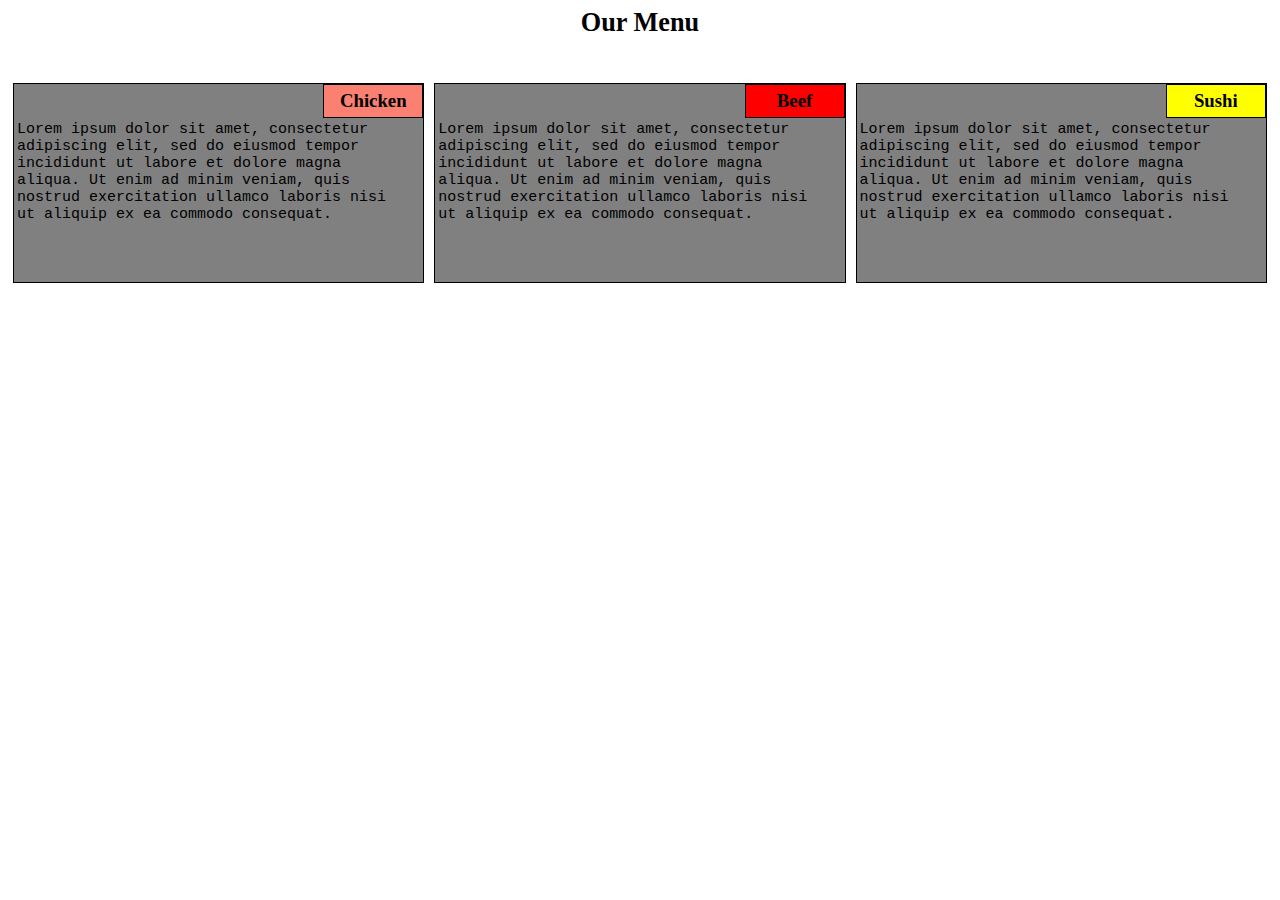
<file: module2-sol/index.html>
<!DOCTYPE html>
<html>

<head>
<meta charset="utf-8">
<title>Module 2 assignment</title>
<link rel="stylesheet" href="style.css">
</head>

<body>
<h1>Our Menu</h1>


  <section class="col-lg-4 col-md-6 col-sm-12">
    <div>
      <p class="Title1">Chicken</p>
     <p class="Txt">Lorem ipsum dolor sit amet, consectetur adipiscing elit, sed do eiusmod tempor incididunt ut labore et dolore magna aliqua. Ut enim ad minim veniam, quis nostrud exercitation ullamco laboris nisi ut aliquip ex ea commodo consequat.
     </p>
    </div>
  </section>

  <section class="col-lg-4 col-md-6 col-sm-12">
    <div>
       <p class="Title2">Beef</p>
     <p class="Txt">Lorem ipsum dolor sit amet, consectetur adipiscing elit, sed do eiusmod tempor incididunt ut labore et dolore magna aliqua. Ut enim ad minim veniam, quis nostrud exercitation ullamco laboris nisi ut aliquip ex ea commodo consequat.
     </p>
    </div>
  </section>

  <section class="col-lg-4 col-md-12 col-sm-12">
    <div>
       <p class="Title3">Sushi</p>
      <p class="Txt">Lorem ipsum dolor sit amet, consectetur adipiscing elit, sed do eiusmod tempor incididunt ut labore et dolore magna aliqua. Ut enim ad minim veniam, quis nostrud exercitation ullamco laboris nisi ut aliquip ex ea commodo consequat.
     </p>
    </div>
  </section>

</body>

</html>
</file>
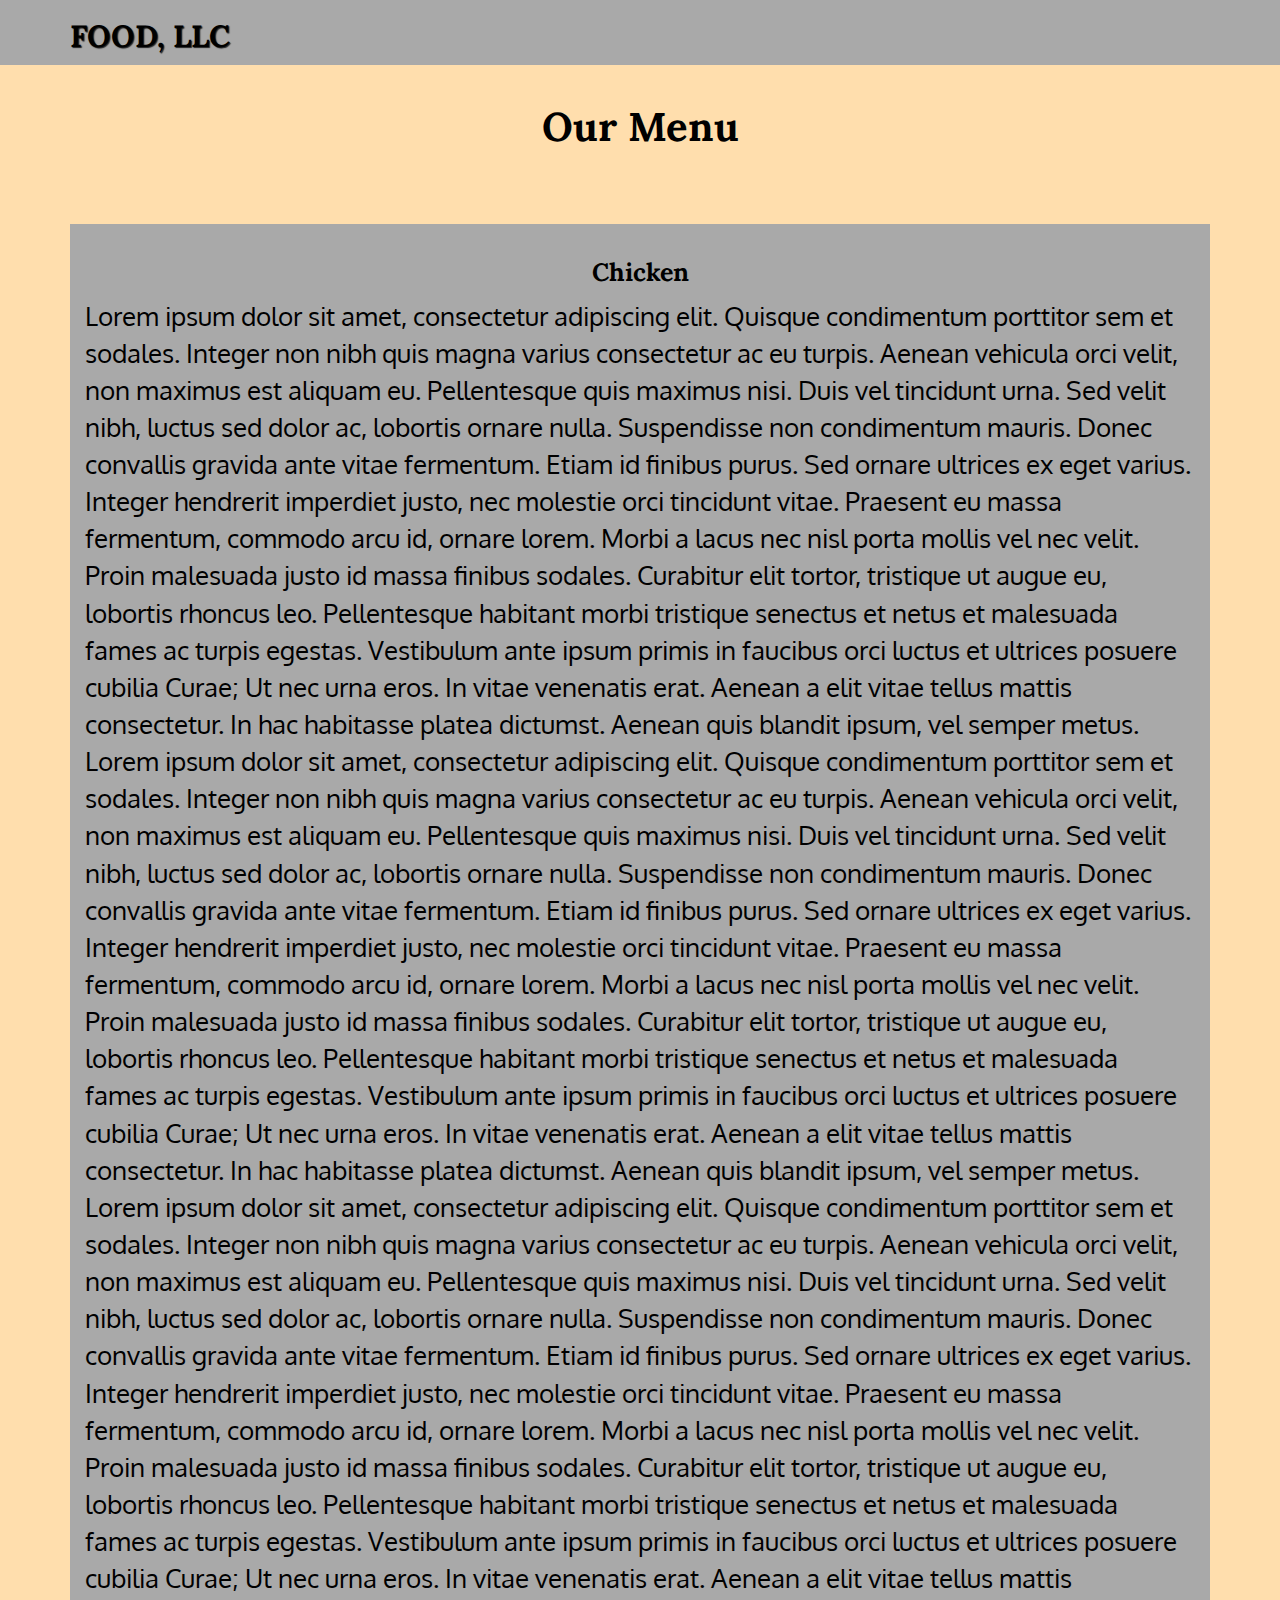
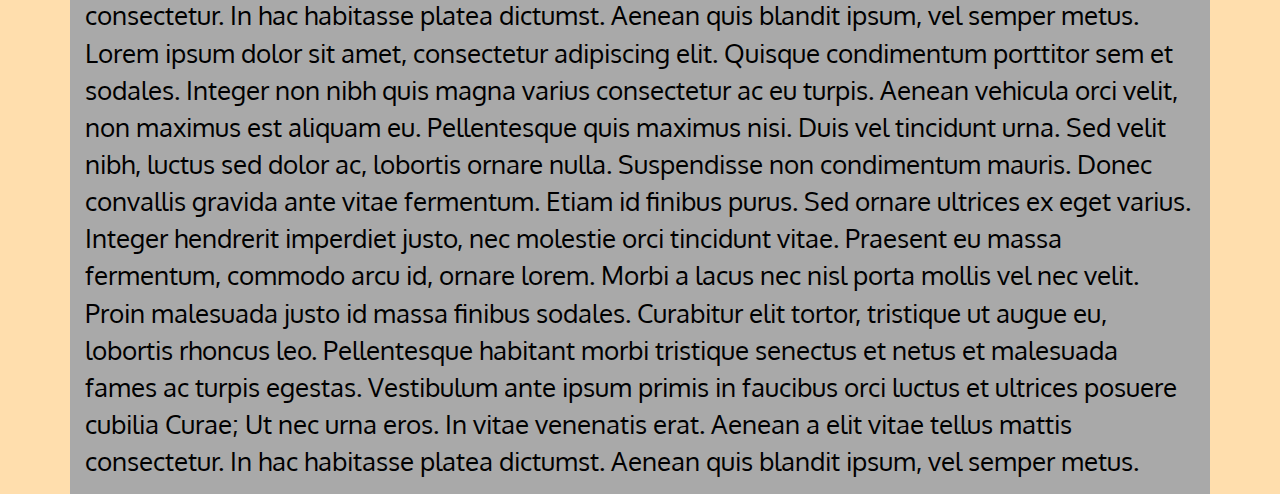
<file: module3-sol/index.html>
<!doctype html>
<html lang="en">
<head>
    <meta charset="utf-8">
    <meta http-equiv="X-UA-Compatible" content="IE=edge">
    <meta name="viewport" content="width=device-width, initial-scale=1">
    <title>Module 3 solution</title>
    <link rel="stylesheet" href="bootstrap.min.css">
    <link rel="stylesheet" href="styles.css">
    <link href='https://fonts.googleapis.com/css?family=Oxygen:400,300,700' rel='stylesheet' type='text/css'>
    <link href='https://fonts.googleapis.com/css?family=Lora' rel='stylesheet' type='text/css'>
</head>
<body>
<header>
    <nav id="header-nav" class="navbar navbar-default">
        <div class="container">
            <div class="navbar-header">
                <div class="navbar-brand">
                    <h1>Food, LLC</h1></a>
                </div>
                <button type="button" class="navbar-toggle collapsed" data-toggle="collapse" data-target="#collapsable-nav" aria-expanded="false">
                    <span class="sr-only">Toggle navigation</span>
                    <span class="icon-bar"></span>
                    <span class="icon-bar"></span>
                    <span class="icon-bar"></span>
                </button>
            </div>

            <div id="collapsable-nav" class="collapse navbar-collapse">
                <ul id="nav-list" class="nav navbar-nav navbar-right visible-xs">
                    <li>
                        <p class="text-center"> Chicken </p>
                    </li>
                    <li>
                        <p class="text-center"> Beef </p>
                    </li>
                    <li>
                        <p class="text-center"> Sushi </p>
                    </li>
                </ul><!-- #nav-list -->
            </div><!-- .collapse .navbar-collapse -->
        </div><!-- .container -->
    </nav><!-- #header-nav -->
</header>

 
<div id="main-content" class="container">
    <h2 class="text-center">Our Menu</h2>
    <div id="home-tiles" class="row">
         <div class="navbar-brand">
           
            
          </div>
        <div class="col-xs-12">
            <div class="item-text">
                <h3 class="text-center">
                    Chicken
                </h3>
                <p>
                Lorem ipsum dolor sit amet, consectetur adipiscing elit. Quisque condimentum porttitor sem et sodales. Integer non nibh quis magna varius consectetur ac eu turpis. Aenean vehicula orci velit, non maximus est aliquam eu. Pellentesque quis maximus nisi. Duis vel tincidunt urna. Sed velit nibh, luctus sed
                dolor ac, lobortis ornare nulla. Suspendisse non condimentum mauris.

                Donec convallis gravida ante vitae fermentum. Etiam id finibus purus. Sed ornare ultrices ex eget varius. Integer hendrerit imperdiet justo, nec molestie orci tincidunt vitae. Praesent eu massa fermentum, commodo arcu id, ornare lorem. Morbi a lacus nec nisl porta mollis vel nec velit. Proin malesuada
                justo id massa finibus sodales. Curabitur elit tortor, tristique ut augue eu, lobortis rhoncus leo. Pellentesque habitant morbi tristique senectus et netus et malesuada fames ac turpis egestas. Vestibulum ante ipsum primis in faucibus orci luctus et ultrices posuere cubilia Curae; Ut nec urna eros. In
                vitae venenatis erat. Aenean a elit vitae tellus mattis consectetur. In hac habitasse platea dictumst. Aenean quis blandit ipsum, vel semper metus.
                Lorem ipsum dolor sit amet, consectetur adipiscing elit. Quisque condimentum porttitor sem et sodales. Integer non nibh quis magna varius consectetur ac eu turpis. Aenean vehicula orci velit, non maximus est aliquam eu. Pellentesque quis maximus nisi. Duis vel tincidunt urna. Sed velit nibh, luctus sed
                dolor ac, lobortis ornare nulla. Suspendisse non condimentum mauris.

                Donec convallis gravida ante vitae fermentum. Etiam id finibus purus. Sed ornare ultrices ex eget varius. Integer hendrerit imperdiet justo, nec molestie orci tincidunt vitae. Praesent eu massa fermentum, commodo arcu id, ornare lorem. Morbi a lacus nec nisl porta mollis vel nec velit. Proin malesuada
                justo id massa finibus sodales. Curabitur elit tortor, tristique ut augue eu, lobortis rhoncus leo. Pellentesque habitant morbi tristique senectus et netus et malesuada fames ac turpis egestas. Vestibulum ante ipsum primis in faucibus orci luctus et ultrices posuere cubilia Curae; Ut nec urna eros. In
                vitae venenatis erat. Aenean a elit vitae tellus mattis consectetur. In hac habitasse platea dictumst. Aenean quis blandit ipsum, vel semper metus.
                Lorem ipsum dolor sit amet, consectetur adipiscing elit. Quisque condimentum porttitor sem et sodales. Integer non nibh quis magna varius consectetur ac eu turpis. Aenean vehicula orci velit, non maximus est aliquam eu. Pellentesque quis maximus nisi. Duis vel tincidunt urna. Sed velit nibh, luctus sed
                dolor ac, lobortis ornare nulla. Suspendisse non condimentum mauris.

                Donec convallis gravida ante vitae fermentum. Etiam id finibus purus. Sed ornare ultrices ex eget varius. Integer hendrerit imperdiet justo, nec molestie orci tincidunt vitae. Praesent eu massa fermentum, commodo arcu id, ornare lorem. Morbi a lacus nec nisl porta mollis vel nec velit. Proin malesuada
                justo id massa finibus sodales. Curabitur elit tortor, tristique ut augue eu, lobortis rhoncus leo. Pellentesque habitant morbi tristique senectus et netus et malesuada fames ac turpis egestas. Vestibulum ante ipsum primis in faucibus orci luctus et ultrices posuere cubilia Curae; Ut nec urna eros. In
                vitae venenatis erat. Aenean a elit vitae tellus mattis consectetur. In hac habitasse platea dictumst. Aenean quis blandit ipsum, vel semper metus.
                Lorem ipsum dolor sit amet, consectetur adipiscing elit. Quisque condimentum porttitor sem et sodales. Integer non nibh quis magna varius consectetur ac eu turpis. Aenean vehicula orci velit, non maximus est aliquam eu. Pellentesque quis maximus nisi. Duis vel tincidunt urna. Sed velit nibh, luctus sed
                dolor ac, lobortis ornare nulla. Suspendisse non condimentum mauris.

                Donec convallis gravida ante vitae fermentum. Etiam id finibus purus. Sed ornare ultrices ex eget varius. Integer hendrerit imperdiet justo, nec molestie orci tincidunt vitae. Praesent eu massa fermentum, commodo arcu id, ornare lorem. Morbi a lacus nec nisl porta mollis vel nec velit. Proin malesuada
                justo id massa finibus sodales. Curabitur elit tortor, tristique ut augue eu, lobortis rhoncus leo. Pellentesque habitant morbi tristique senectus et netus et malesuada fames ac turpis egestas. Vestibulum ante ipsum primis in faucibus orci luctus et ultrices posuere cubilia Curae; Ut nec urna eros. In
                vitae venenatis erat. Aenean a elit vitae tellus mattis consectetur. In hac habitasse platea dictumst. Aenean quis blandit ipsum, vel semper metus.
                </p>
        </div>
    </div><!-- End of #home-tiles -->
</div><!-- End of #main-content -->

<!-- jQuery (Bootstrap JS plugins depend on it) -->
<script src="js/jquery-2.1.4.min.js"></script>
<script src="js/bootstrap.min.js"></script>
</body>
</html>
</file>
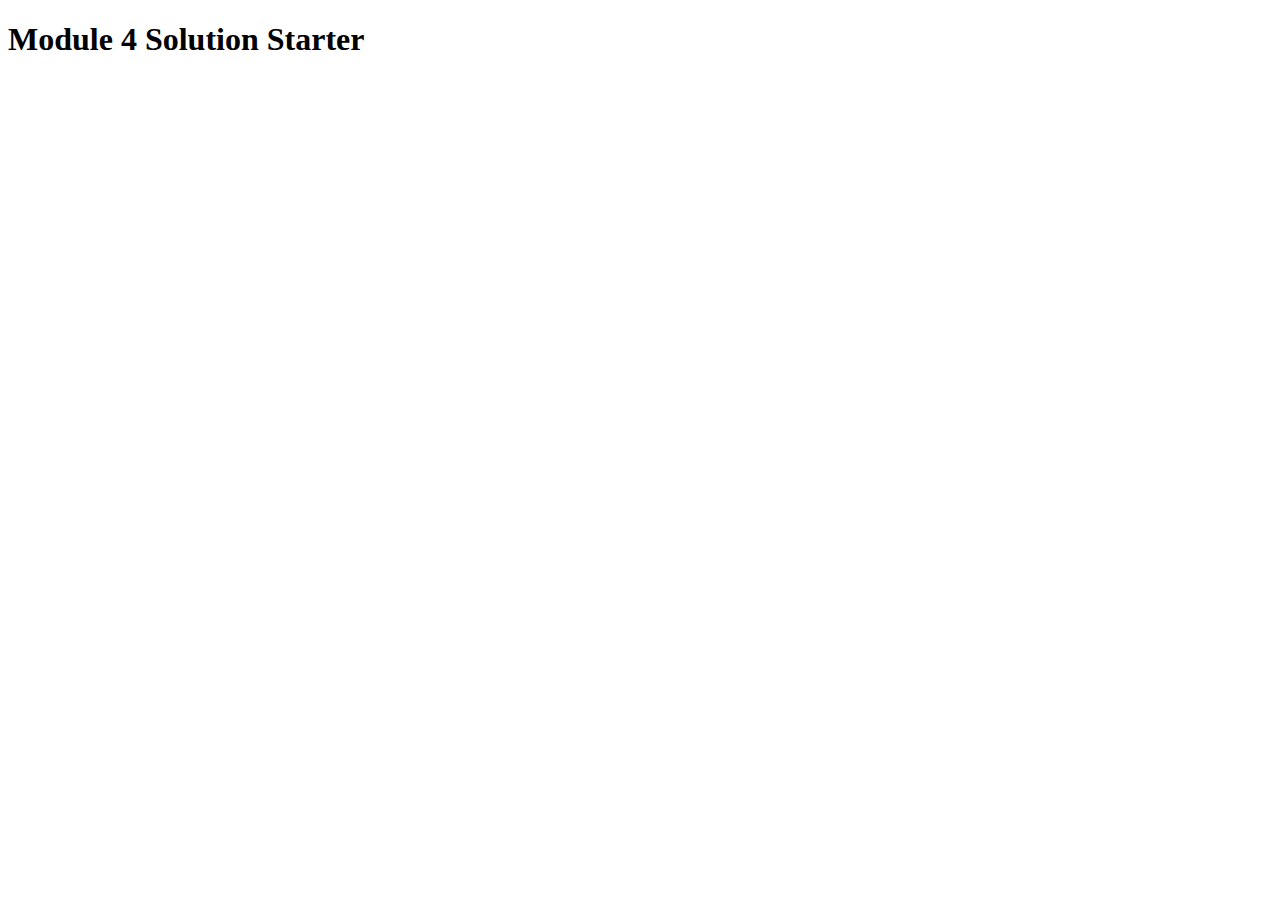
<file: module4-sol/index.html>
<!DOCTYPE html>
<html>
<head>
  <meta charset="utf-8">
  <title>Module 4 Solution Starter</title>
  <script>
    var names = []; // DO NOT REMOVE
  </script>
  <script src="SpeakHello.js"></script>
  <script src="SpeakGoodBye.js"></script>
  <script src="script.js"></script>
</head>
<body>
  <h1>Module 4 Solution Starter</h1>
</body>
</html>
</file>
<file: module2-sol/style.css>
/********** Base styles **********/
* {
 box-sizing: border-box;
}

h1 {
  
  text-align: center;
  margin:  auto;
  position: absolute;
  left: 0;
  right: 0;
  font-family:fantasy ;
 font-size: 26.25px;
}

div{
  border: 1px solid black;
  outline-offset: 3px;
  background-color: gray; 
  height: 200px;
  margin-right: auto;
  margin-left: auto;
  position: relative;
  top: 40px;
 
}

section{
  padding: 5px;
  height: 215px;
  margin-top: 30px;

}
.Txt {
  width: 95%;
  height: 150px;
  margin-right: auto;
  margin-left: auto;
  margin: 0px;
  font-family: "Lucida console","courier New","monospace;";
  font-size: 15px;
  color: black;
  overflow: auto;
  padding: 3px;

}

.Title1{
  border: 1px solid black; 
  float: right;
  text-align: center;
  width: 100px;
  padding: 5px;
  margin: 0;
  font-size: 18.75px;
  font-weight: bold;
  background-color: salmon;
}
.Title2{
  border: 1px solid black; 
  float: right;
  text-align: center;
  width: 100px;
  padding: 5px;
  margin: 0;
  font-size: 18.75px;
  font-weight: bold;
  background-color: red;
}
.Title3{
  border: 1px solid black; 
  float: right;
  text-align: center;
  width: 100px;
  padding: 5px;
  margin: 0;
  font-size: 18.75px;
  font-weight: bold;
  background-color: yellow;
}


/* Simple Responsive Framework. */
.row {
  width: 100%;
}

/********** desktop view only **********/
@media (min-width: 992px) {
  .col-lg-4,.col-lg-6,.col-lg-12 {
    float: left;
  }

  .col-lg-4 {
    width: 33.33%;
  }
  .col-lg-6 {
    width: 50%;
  }
  .col-lg-12 {
    width: 100%;
  }
}

/********** Tablet view only **********/
@media (min-width: 768px) and (max-width: 991px) {
   .col-md-4,  .col-md-6, .col-md-12 {
   float: left;
   
  }
  .col-md-4 {
    width: 33.33%;
  }
  .col-md-6 {
    width: 50%;
  }
  .col-md-12 {   
    width: 100%;
  }
}

/********** Mobile view only **********/

@media (max-width: 767px) {
  .col-sm-4, .col-sm-6, .col-sm-12 {
    float: left;
   
  }
  .col-sm-4 {
    width: 33.33%;
  }
  .col-sm-6 {
    width: 50%;
  }
  .col-sm-12 {
    width: 100%;
  }
}
</file>
<file: module3-sol/styles.css>
body {
    font-size: 20px;
    color: navy;
    background-color: navajowhite;
    font-family: 'Oxygen', sans-serif;
}

/** HEADER **/
#header-nav {
    background-color: darkgrey;
    border-radius: 0;
    border: 0;
}

h2{
    font-size: 40px;
    font-weight: bolder;
    font-family: Lora ,sans-serif;
    color: black;
}
h3{
     font-size: 25px;
    font-weight: bolder;
    font-family: Lora ,sans-serif;
    color: black;
}
.dropdown{
    text-align: center;
    background-color: black;
}
.navbar-brand {
    padding-top: 25px;
    padding-bottom: 40px;
    text-align: center;
}
.navbar-brand a:hover, .navbar-brand a:focus {
    text-decoration: none;
}
.navbar-brand h1 { /*nav company*/
    font-family: 'Lora', serif;
    color: black;
    font-size: 1.7em;
    font-weight: bold;
    text-transform: uppercase;
    position: relative;
    font-weight: bold;
    text-shadow: 1px 1px 1px #222;
    margin-top: 0;
    margin-bottom: 0;
    line-height: .75;
    padding-bottom: 20px;
}

#nav-list {
    margin-top: 10px;
}
#nav-list a {
    color: #951C49;
    text-align: center;
}
.navbar-header button.navbar-toggle, .navbar-header .icon-bar {
    border: 1px solid #61122f;
}
.navbar-header button.navbar-toggle {
    clear: both;
    margin-top: -33px;
}


#nav-list li p {
    background: navajowhite;
}

/* END HEADER */

/* HOME PAGE */

#home-tiles .item-text {
    background: darkgrey;
    padding: 15px;

}
p{
    padding-left: auto auto auto auto;
    font-size: 20px;
    color: black;
}
#home-tiles .item-text p {
    font-size: 1.3em;
    font-weight: 400;
     margin-bottom: auto;
}


/* END OF HOME PAGE */


}
</file>
